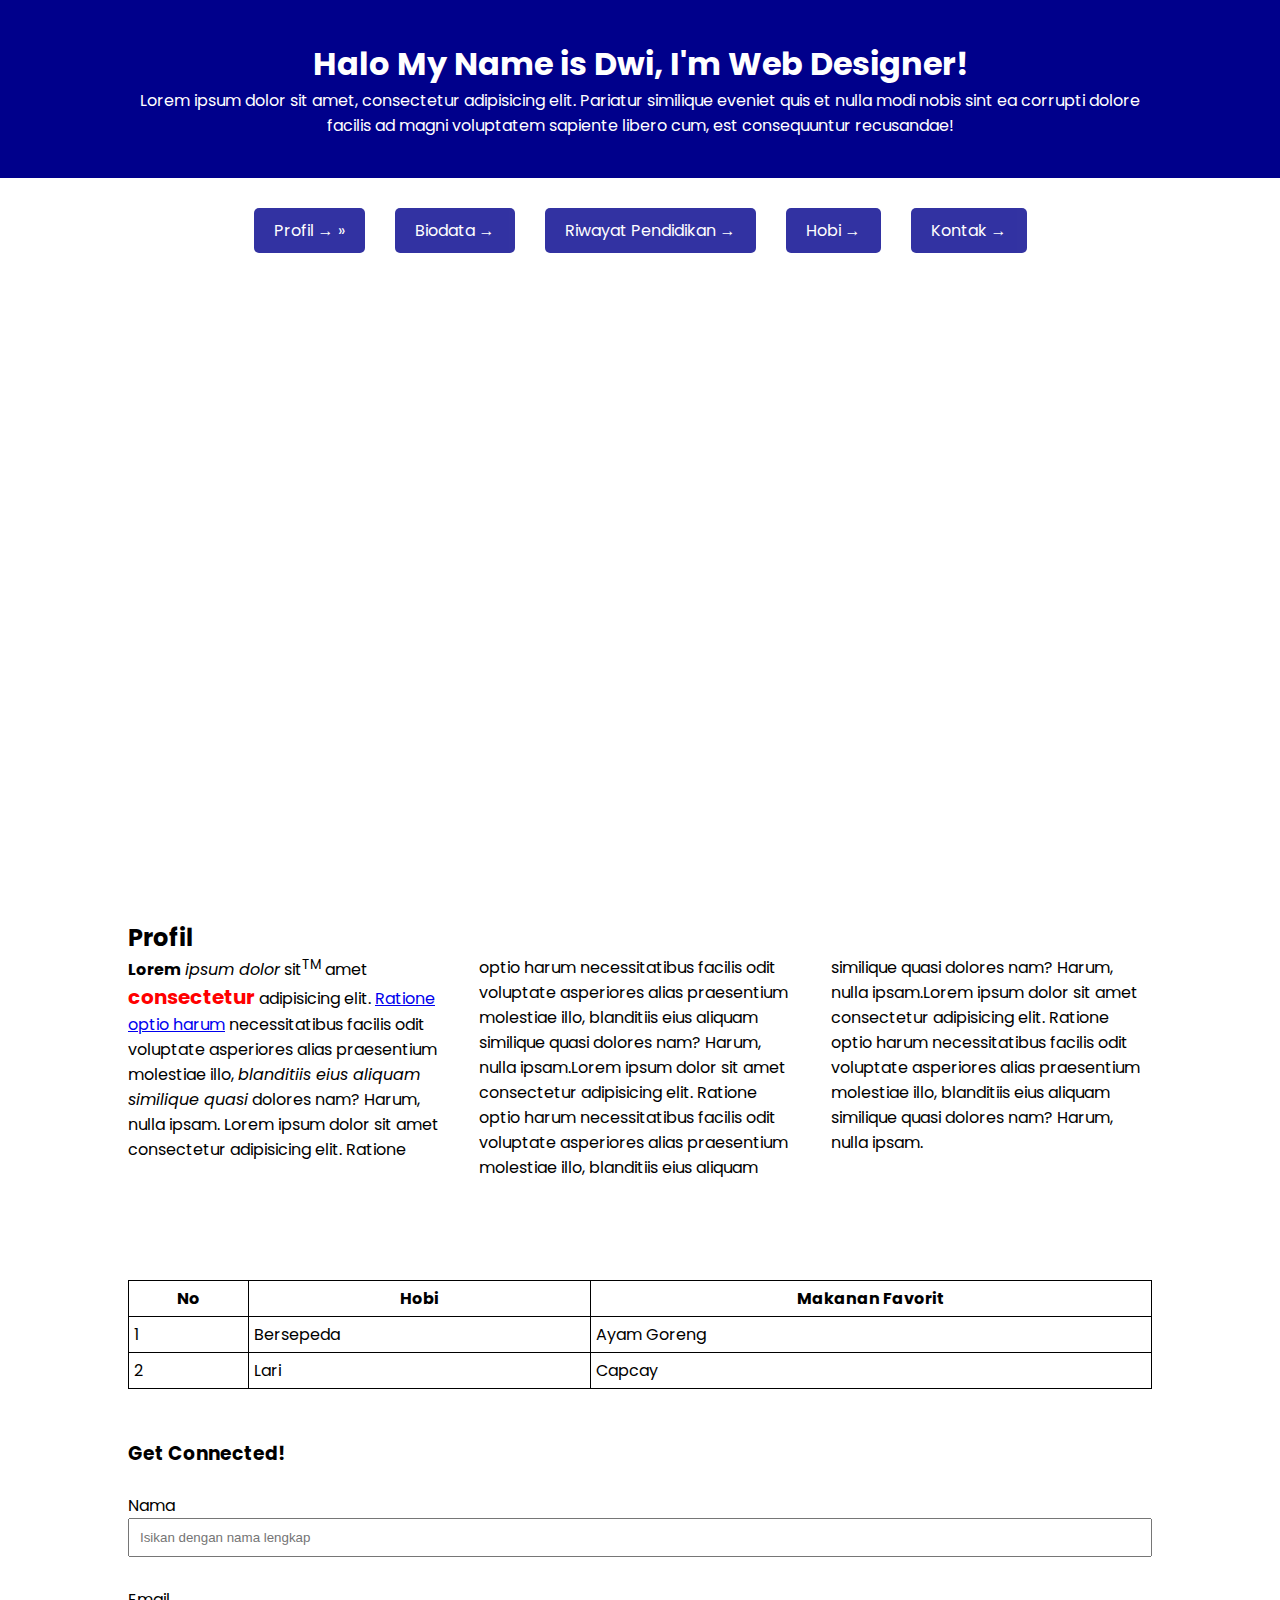
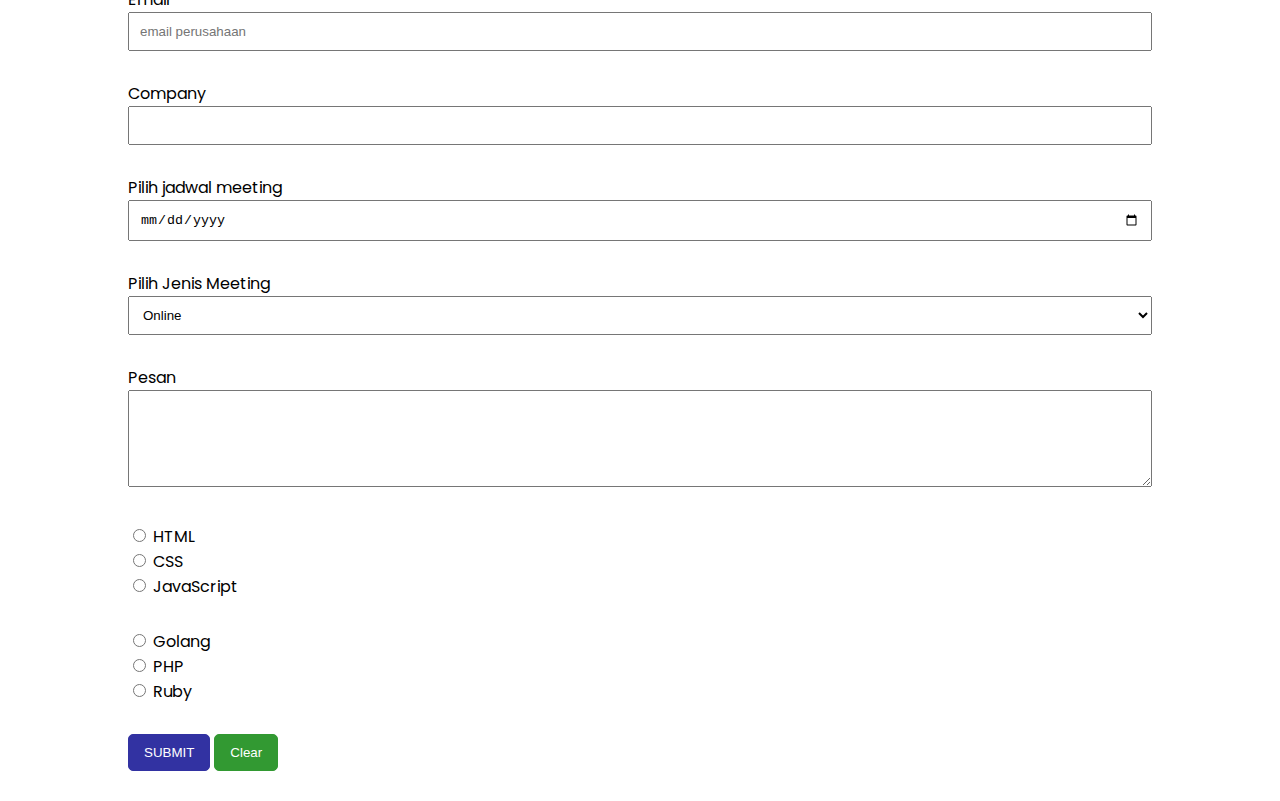
<file: index.html>
<!DOCTYPE html>
<html lang="en">
<head>
    <meta charset="UTF-8">
    <meta name="viewport" content="width=device-width, initial-scale=1.0">
    <title>HTML & CSS</title>


    <!--CUSTOM CSS-->
    <link href="css/reset.css" rel="stylesheet" />
    <link href="css/style.css" rel="stylesheet" />
     

    <!--GOOGLE FONTS-->
    <link rel="preconnect" href="https://fonts.googleapis.com">
    <link rel="preconnect" href="https://fonts.gstatic.com" crossorigin>
    <link href="https://fonts.googleapis.com/css2?family=Poppins:ital,wght@0,100;0,200;0,300;0,400;0,500;0,600;0,700;0,800;0,900;1,100;1,200;1,300;1,400;1,500;1,600;1,700;1,800;1,900&display=swap" rel="stylesheet">

    <!--FONT AWESOME-->
    <link href="https://cdnjs.cloudflare.com/ajax/libs/font-awesome/6.4.2/css/fontawesome.min.css" />
</head>

<body>


<!--INI HEADER-->
<div class="section-header">
    <div class="container">
        <h1>Halo My Name is Dwi, I'm Web Designer!</h1>
        <p>
            Lorem ipsum dolor sit amet, consectetur adipisicing elit. 
            Pariatur similique eveniet quis et nulla modi nobis sint ea corrupti 
            dolore facilis ad magni voluptatem sapiente libero cum, est consequuntur recusandae!
        </p>
    </div>
</div>


<!-- INI MENU -->
<div class="section-menu">
    <div class="container">
        <ul>
            <li><a href="#">Profil →  &raquo;</a></li>
            <li><a href="#">Biodata →</a></li>
            <li><a href="#">Riwayat Pendidikan →</a></li>
            <li><a href="#">Hobi →</a></li>
            <li><a href="#">Kontak →</a></li>
        </ul>
    </div>
</div>




<!--INI HERO SECTION-->
<div class="hero-section">
    <div class="container">
        <iframe width="100%" height="500" src="https://www.youtube.com/embed/XSHtWwejuAg?si=3lXqqWXF4fzSw2Bx" title="YouTube video player" frameborder="0" allow="accelerometer; autoplay; clipboard-write; encrypted-media; gyroscope; picture-in-picture; web-share" allowfullscreen></iframe>
    </div>
</div>

<!-- <video controls width="50%">
    <source src="https://www.w3schools.com/tags/movie.mp4"  type="video/mp4">
</video> -->
<!-- <img width="100%" src="assets/grab-qG6r2KPT4l4-unsplash.jpg" /> -->



<!-- INI PROFIL SECTION -->
<div class="section-profile">
    <div class="container">
        <h2>Profil</h2>
            <div class="grid-3-column-text"> 
            <p><i class="fa-solid fa-magnifying-glass"></i> <b>Lorem</b> <i>ipsum dolor</i> sit<sup>TM</sup> amet <span style="color: red; font-size: 20px; font-weight: bold;">consectetur</span> adipisicing elit. <a href="#">Ratione optio harum</a> necessitatibus facilis odit voluptate asperiores alias praesentium molestiae illo, <em>blanditiis eius aliquam similique quasi</em> dolores nam? Harum, nulla ipsam. Lorem ipsum dolor sit amet consectetur adipisicing elit. Ratione optio harum necessitatibus facilis odit voluptate asperiores alias praesentium molestiae illo, blanditiis eius aliquam similique quasi dolores nam? Harum, nulla ipsam.Lorem ipsum dolor sit amet consectetur adipisicing elit. Ratione optio harum necessitatibus facilis odit voluptate asperiores alias praesentium molestiae illo, blanditiis eius aliquam similique quasi dolores nam? Harum, nulla ipsam.Lorem ipsum dolor sit amet consectetur adipisicing elit. Ratione optio harum necessitatibus facilis odit voluptate asperiores alias praesentium molestiae illo, blanditiis eius aliquam similique quasi dolores nam? Harum, nulla ipsam.</p>
        </div>
    </div>
</div>


<!--SECTION HOBI-->
<div class="section-hobi">
    <div class="container">
        <table>
            <tr>
                <th>No</th>
                <th>Hobi</th>
                <th>Makanan Favorit</th>
            </tr>
            <tr>
                <td>1</td>
                <td>Bersepeda</td>
                <td>Ayam Goreng</td>
            </tr>
            <tr>
                <td>2</td>
                <td>Lari</td>
                <td>Capcay</td>
            </tr>
        </table>
    </div>
</div>


<!--CONTACT FORM-->
<div class="contact-form">
    <div class="container">
    <h3>Get Connected!</h3><br>
    <form>
        <div class="form-group">
            <label class="label-input">Nama</label>
            <input class="form-input" type="text" placeholder="Isikan dengan nama lengkap"/>
        </div>

        <div class="form-group">
            <label class="label-input">Email</label>
            <input class="form-input" type="email" placeholder="email perusahaan"/>
        </div>

        <div class="form-group">
            <label class="label-input">Company</label>
            <input class="form-input" type="text" />
        </div>

        <div class="form-group">
            <label class="label-input">Pilih jadwal meeting</label>
            <input class="form-input" type="date" />
        </div>

        <div class="form-group">
            <label class="label-input">Pilih Jenis Meeting</label>
            <select class="form-input" >
                <option>Online</option>
                <option>Offline</option>
            </select>
        </div>

        <div class="form-group">
            <label class="label-input">Pesan</label>
            <textarea class="form-input" rows="5"></textarea>
        </div>

        <div class="form-group">
            <input type="radio" id="html" name="fav_language" value="HTML">
            <label for="html">HTML</label><br>

            <input type="radio" id="css" name="fav_language" value="CSS">
            <label for="css">CSS</label><br>

            <input type="radio" id="javascript" name="fav_language" value="JavaScript">
            <label for="javascript">JavaScript</label>
        </div>

        <div class="form-group">
            <input type="radio" id="golang" name="fav_language_2" value="HTML">
            <label for="golang">Golang</label><br>

            <input type="radio" id="php" name="fav_language_2" value="CSS">
            <label for="php">PHP</label><br>
            
            <input type="radio" id="ruby" name="fav_language_2" value="JavaScript">
            <label for="ruby">Ruby</label>
        </div>

        <div class="form-group">
            <button class="btn btn-primary" type="submit">SUBMIT</button>
            <input class="btn btn-success" type="button" value="Clear"/> 
        </div>
    </form>
    </div>
</div>

</body>
</html>
</file>
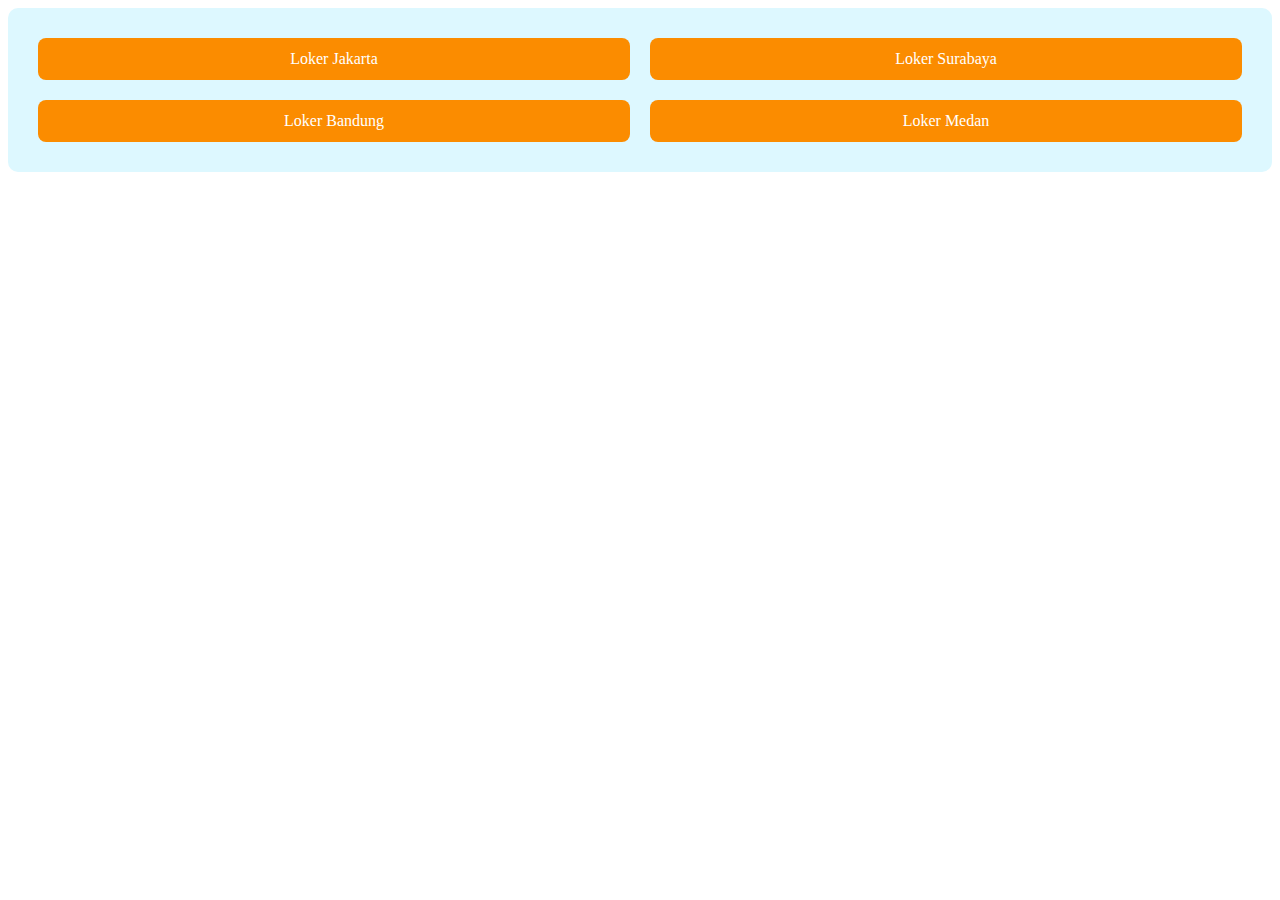
<file: button.html>
<!DOCTYPE html>
<html lang="en">
<head>
    <meta charset="UTF-8">
    <meta name="viewport" content="width=device-width, initial-scale=1.0">
    <title>Document</title>
    <style>
        .w-button {
            color: #fff;
            line-height: inherit;
            cursor: pointer;
            background-color: #3898ec;
            border: 0;
            border-radius: 0;
            padding: 9px 15px;
            text-decoration: none;
            display: inline-block
        }

        .new-button {
            border:1px solid var(--primary-dark-blue);
            background-color:var(--primary-dark-blue);
            color:#fff;
            text-align:center;
            border-radius:.5rem;
            padding:.75rem 1.5rem
        }

        .new-button:hover {
            background-color:var(--secondary-dark-green);
            text-decoration:none;
        }

        .new-button.is-secondary.saas-custom {
            color: #fff;
            background-color: #fb8c00;
            border-color: #fb8c00
        }

        .new-button.is-secondary.saas-custom:hover {
            background-color: #ff7f41;
        }

        .btn-block{
            width: 100%;
        }

        .btn-group-2-col{
            display: flex;
            flex-wrap: wrap;
            background: #ddf8ff;
            padding: 20px;
            border-radius: 10px;
            
        }
        .btn-item{
            flex: 50%;
            padding: 10px;
        }
        @media (max-width: 480px) {
            .btn-item {
                flex: 100%;
            }
        }
        *{
            box-sizing: border-box;
        }

    </style>
</head>
<body>
    

    <div class="btn-group-2-col">
        <div class="btn-item">
            <a href="https://kerja.kitalulus.com/id/lowongan/provinsi/dki-jakarta?utm_source=seo&utm_medium=web&utm_campaign=web_footer" class="new-button is-secondary saas-custom btn-block w-button">Loker Jakarta</a>
        </div>
        <div class="btn-item">
            <a href="https://kerja.kitalulus.com/id/lowongan/kota/kota-surabaya?utm_source=seo&utm_medium=web&utm_campaign=web_footer" class="new-button is-secondary saas-custom btn-block w-button">Loker Surabaya</a>
        </div>
        <div class="btn-item">   
            <a href="https://kerja.kitalulus.com/id/lowongan/kota/kota-bandung?utm_source=seo&utm_medium=web&utm_campaign=web_footer" class="new-button is-secondary saas-custom btn-block w-button">Loker Bandung</a>
        </div>
        <div class="btn-item">   
            <a href="https://kerja.kitalulus.com/id/lowongan/kota/kota-medan?utm_source=seo&utm_medium=web&utm_campaign=web_footer" class="new-button is-secondary saas-custom btn-block w-button">Loker Medan</a>
        </div>  
    </div>

</body>
</html>
</file>
<file: css/style.css>
/*GLOBAL CSS*/
body{
    font-family: 'Poppins', sans-serif;
}

table{
    width: 100%;
    border-collapse: collapse;
}

td, th{
    border: 1px solid black;
    padding: 5px;   
}

input, textarea, select{
    box-sizing: border-box;
}
.label-input{
    display: block;
}
.form-input{
    width: 100%;
    padding: 10px; 
}
.form-group{
    margin-bottom: 30px;
}
.btn{
    padding: 10px 15px;
    opacity: 0.8;
    border-radius: 5px;
    cursor: pointer;
}
.btn:hover{
    opacity: 1;
}
.btn-primary{
    background: darkblue;
    border: 1px solid darkblue;
    color: white; 
}
.btn-success{
    background: green;
    border: 1px solid green;
    color: white; 
}
.btn-info{
    background: lightskyblue;
    border: 1px solid lightskyblue;
    color: blue; 
}
.btn-full{
    width: 100%;
}

/*END GLOBAL CSS*/


.container{
    max-width: 1024px;
    margin: 0 auto;
}

.grid-3-column-text{
    column-count: 3;
    column-gap: 30px;
    column-width: 200px;
}

.section-header{
    background: darkblue;
    color: #fff;
    text-align: center;
    padding: 40px 0px 40px 0px; 
}

.section-menu{
    display: flex;
    justify-content: center;
    padding: 30px 0px;
    margin-bottom: 80px;
}

.section-menu li{
    list-style: none;
}

.section-menu ul{
    display: flex;
    gap: 30px;
    justify-content: center;
    width: 800px;
}

.section-menu li a{
    text-decoration: none;
    display: block;
    padding: 10px 20px;
    background: darkblue;
    opacity: 0.8;
    color: #fff;
    border-radius: 5px;
}

.section-menu li a:hover{
    opacity: 1;
}

.section-profile{
    padding: 50px 0px;
}

.section-hobi{
    padding: 50px 0px;
}

/*RESPONSIVE MEDIA QUERY*/
@media screen and (max-width: 1300px) {


}

@media screen and (max-width: 1024px) {
    .container{
        padding: 0px 30px;
    }
}

@media screen and (max-width: 991px) {

}

@media screen and (max-width: 768px) {
    .section-header{
        background: darkgreen;
    }
}

@media screen and (max-width: 540px) {


}
</file>
